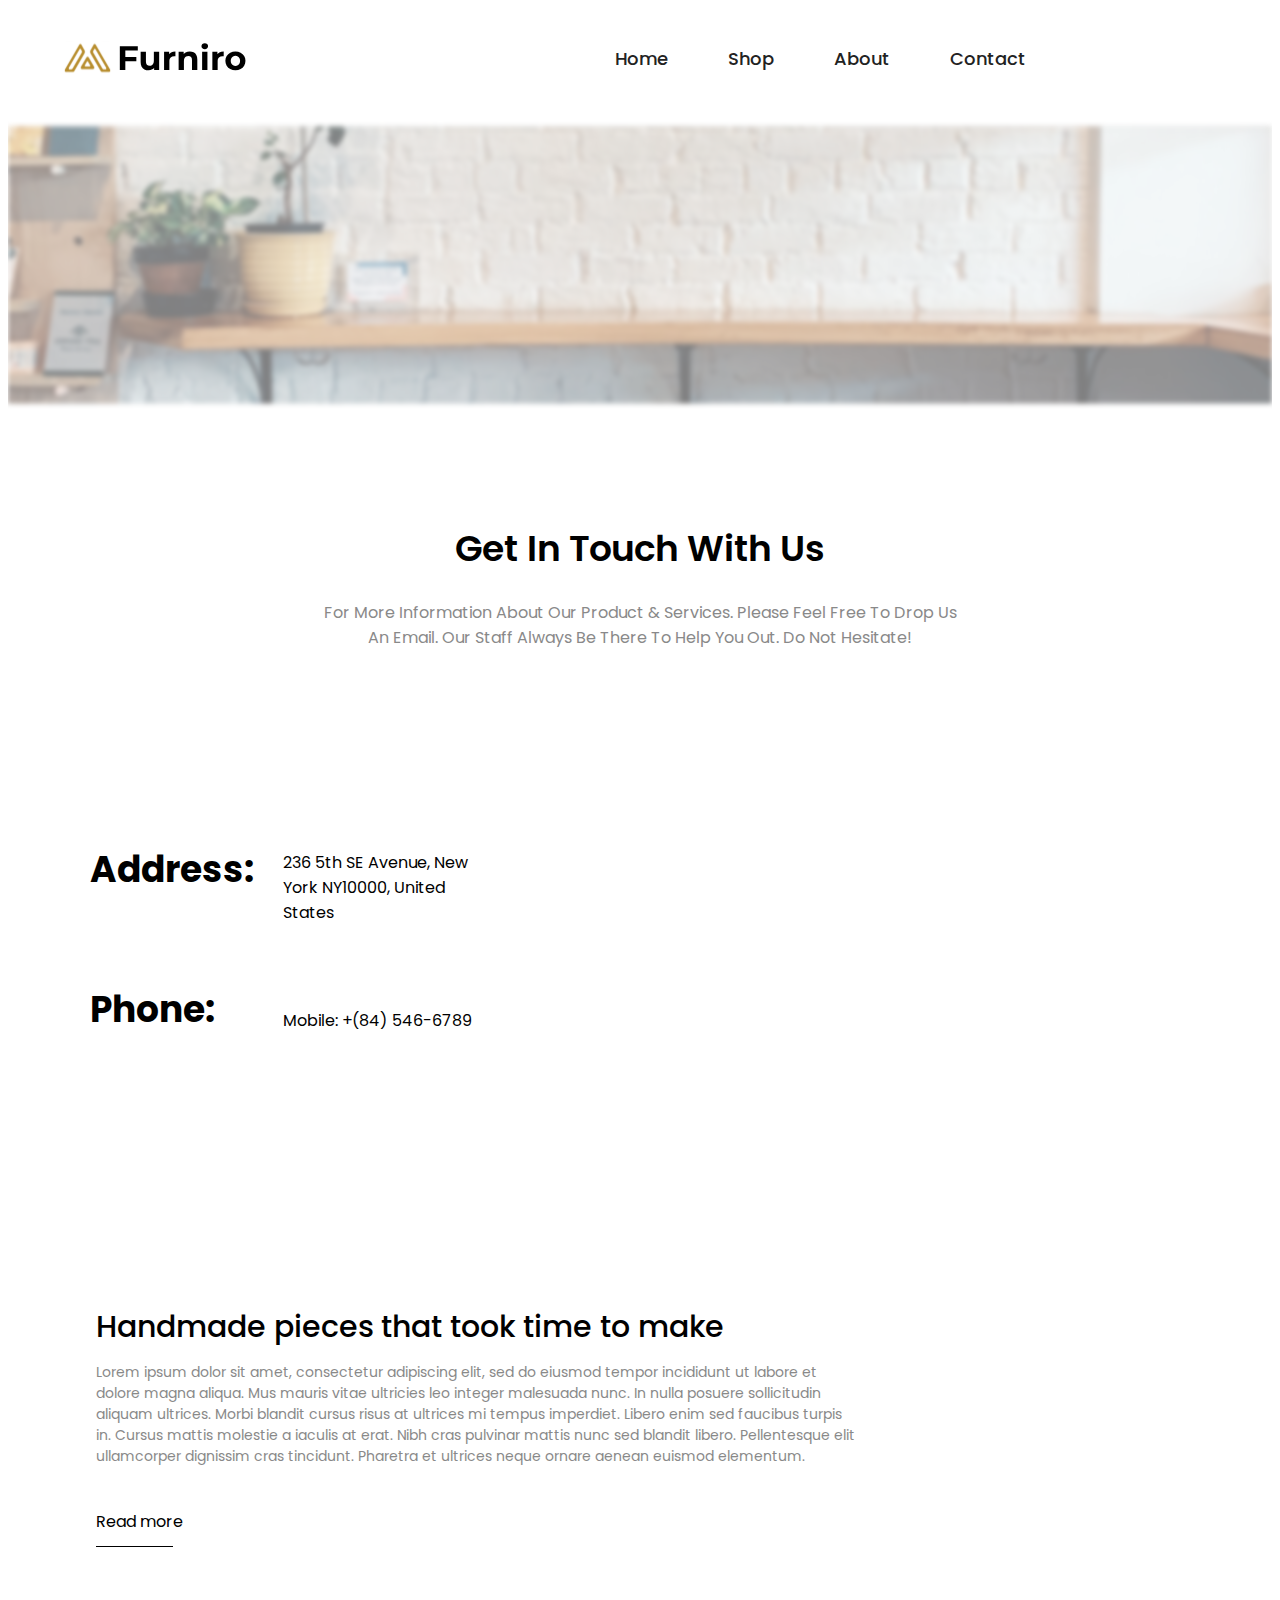
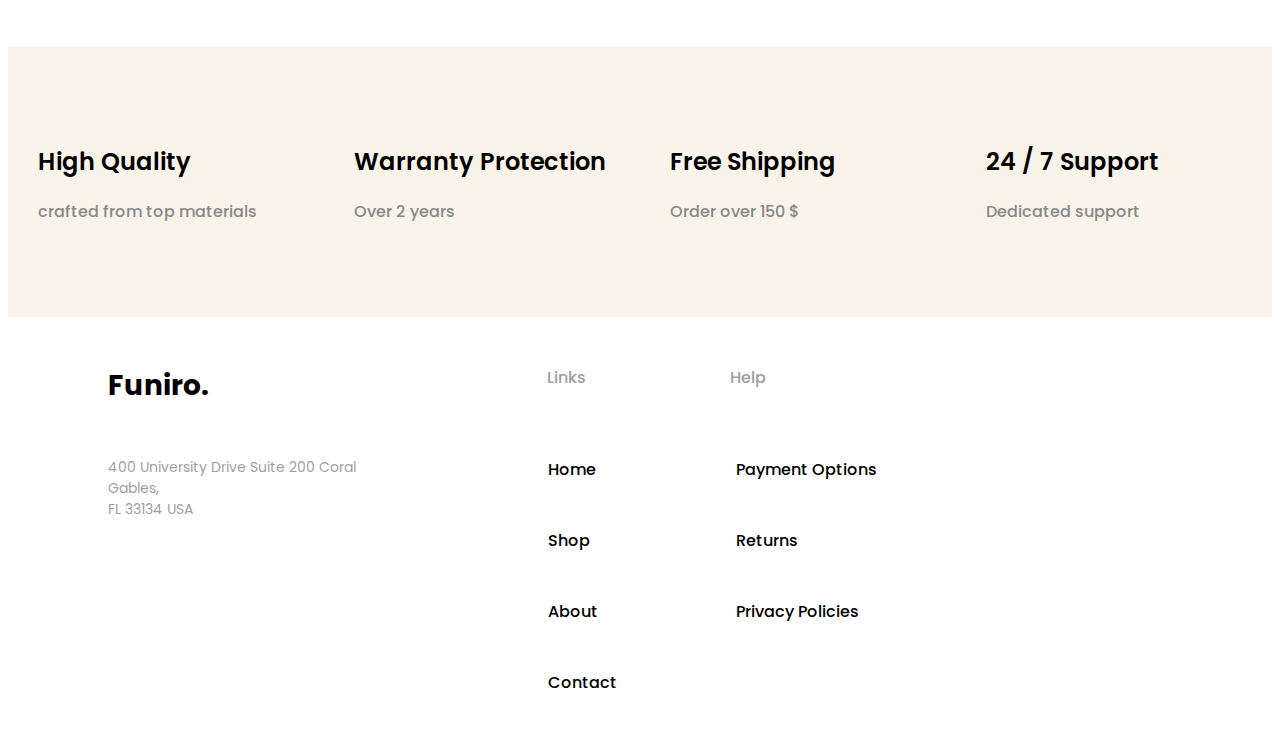
<file: contact.html>
<!DOCTYPE html>
<html lang="en">
<head>
    <meta charset="UTF-8">
    <meta name="viewport" content="width=device-width, initial-scale=1.0">
    <title>Furniture Contact Page</title>
    <link rel="stylesheet" href="/css/contact.css">
    <link rel="icon" type="image/svg" href="/images/icon.svg">
</head>
<body>
     <header class="site-header" id="header">
        <div class="header-group">
            <img src="/images/logo.svg" alt="Site Logo Image" />
            <nav class="site-nav">
                <ul>
                    <li><a href="index.html">Home</a></li>
                    <li><a href="#">Shop</a></li>
                    <li><a href="#">About</a></li>
                    <li><a href="contact.html">Contact</a></li>
                </ul>
            </nav>
        </div>
    </header>

    <main>
        <div class="banner">
            <img src="/images/banner.svg" alt="top-banner" />
        </div>

         <section class="getInTouch">
            <h1>Get In Touch With Us</h1>
            <p>For More Information About Our Product & Services. Please Feel Free To Drop Us <br /> An Email. Our Staff Always Be There To Help You Out. Do Not Hesitate!</p>
        </section>
        
        <section class="information">
            <div class="info-titles">
                <h2>Address:</h2>
                <h2>Phone:</h2>
            </div>
            <div class="actual-info">
                <p>236 5th SE Avenue, New <br /> York NY10000, United <br /> States</p>
                <p>Mobile: +(84) 546-6789</p>
            </div>
            <div class="map">
                <iframe src="https://www.google.com/maps/embed?pb=!1m14!1m12!1m3!1d5223.034634966164!2d44.79213399165064!3d41.69742503316089!2m3!1f0!2f0!3f0!3m2!1i1024!2i768!4f13.1!5e0!3m2!1sen!2sge!4v1754315639485!5m2!1sen!2sge" width="600" height="450" style="border:0;" allowfullscreen="" loading="lazy" referrerpolicy="no-referrer-when-downgrade"></iframe>
            </div>
        </section>


        <section class="readmore">
            <h2>Handmade pieces that took time to make</h2>
            <p id="first">Lorem ipsum dolor sit amet, consectetur adipiscing elit, sed do eiusmod tempor incididunt ut labore et <br /> dolore magna aliqua. Mus mauris vitae ultricies leo integer malesuada nunc. In nulla posuere sollicitudin <br /> aliquam ultrices. Morbi blandit cursus risus at ultrices mi tempus imperdiet. Libero enim sed faucibus turpis <br /> in. Cursus mattis molestie a iaculis at erat. Nibh cras pulvinar mattis nunc sed blandit libero. Pellentesque elit <br />ullamcorper dignissim cras tincidunt. Pharetra et ultrices neque ornare aenean euismod elementum.</p>
            <p id="second">Read more</p>
        </section>



        <section class="about-product">
            <div class="info">
                <h2>High Quality</h2>
                <p>crafted from top materials</p>
            </div>
            <div class="info">
                <h2>Warranty Protection</h2>
                <p>Over 2 years</p>
            </div>
            <div class="info">
                <h2>Free Shipping</h2>
                <p>Order over 150 $</p>
            </div>
            <div class="info">
                <h2>24 / 7 Support</h2>
                <p>Dedicated support</p>
            </div>
        </section>

    </main>

    <footer>
        <div class="first-row">
            <div class="footer-title">
                <h2>Funiro.</h2>
            </div>
            
            <h3>Links</h3>
            <h3>Help</h3>     
        </div>
        <div class="second-row">
            <p>400 University Drive Suite 200 Coral <br /> Gables, <br /> FL 33134 USA</p>
            <ul>
                <li><a href="#">Home</a></li>
                <li><a href="#">Shop</a></li>
                <li><a href="#">About</a></li>
                <li><a href="#">Contact</a></li>
            </ul>

            <ul>
                <li><a href="#">Payment Options</a></li>
                <li><a href="#">Returns</a></li>
                <li><a href="#">Privacy Policies</a></li>
            </ul>
            
        </div>
    </footer>
</body>
</file>
<file: css/contact.css>
@import url('https://fonts.googleapis.com/css2?family=DM+Sans:ital,opsz,wght@0,9..40,100..1000;1,9..40,100..1000&family=Poppins:ital,wght@0,100;0,200;0,300;0,400;0,500;0,600;0,700;0,800;0,900;1,100;1,200;1,300;1,400;1,500;1,600;1,700;1,800;1,900&display=swap');


body {
    font-family: Poppins, sans-serif;
};

.site-header {
    display: flex;
    align-items: center;
    gap: 32px;
    padding: 24px 48px;
    width: 1440px;
    height: 100px;
}

.header-group {
    display: flex;
    align-items: center;
    gap: 60px;
}

.site-header img {
    width: 185px;
    height: 41px;
    padding-left: 54px;
    padding-top: 29px;
}

.site-nav{
    display: flex;
    align-items: center;
    gap: 32px;
    width: 430px;
    height: 24px;
    padding-top: 30px;
    padding-left: 308px;
}

.site-nav ul {
    display: flex;
    gap: 60px;
    list-style: none;
    margin: 0;
    padding: 0;
}

.site-nav a {
    text-decoration: none;
    color: #222;
    font-weight: 500;
    font-size: 18px;
    transition: color 0.2s;
}

.site-nav a:hover {
    color: #b88e2f;
}

.getInTouch {
    text-align: center;
    margin: 0;
}

.getInTouch h1 {
    font-size: 36px;
    font-weight: 600;
    font-style: semi-bold;
    margin-top: 98px;
}

.getInTouch p {
    font-size: 16px;
    font-weight: 400;
    color: #898989;
    margin-top: 7px;
}

.information {
    display: flex;
    margin-left: 82px;
}

.info-titles {
    display: flex;
    flex-direction: column;
    gap: 85px;
    font-size: 24px;
    font-weight: 500;
    margin: 0;
    margin-right: 30px;
    margin-top: 176px;
}

.info-titles h2 {
    margin: 0;
}

.actual-info {
    display: flex;
    flex-direction: column;
    gap: 83px;
    font-size: 16px;
    font-weight: 400;
    font-style: regular;
    margin-top: 184px;
}

.actual-info p {
    margin: 0;
}

.map {
    width:680px;
    height: 374px;
    margin-left: 74px;
    margin-top: 128px;
}

.map iframe {
    width: 100%;
    height: 100%;
    margin: 0;
}

.readmore {
    display: flex;
    flex-direction: column;
    gap: 12px;
    margin-left: 88px;
    margin-top: 136px;
}

.readmore h2 {
    font-size: 30px;
    font-weight: 500;
    font-style: medium;
    margin: 0;
}

.readmore #first {
    font-size: 14px;
    font-weight: 400;
    font-style: regular;
    color: #898989;
    margin: 0;
    line-height: 150%;
}

.readmore #second {
    font-size: 16px;
    font-weight: 400;
    font-style: regular;
    margin: 0;
    margin-top: 30px;
    border-bottom: 1px solid black;
    padding-bottom: 12px;
    display: inline-block;
    white-space: nowrap;
    width: 77px;
}


.banner {
    width: 100%;
    height: 316px;
    overflow: hidden;
    display: flex;
    align-items: center;
    justify-content: center;
    margin-top: 29px;
}

.banner img {
    width: 100%;
    height: auto;
    object-fit: cover;
}



.about-product {
    display: flex;
    justify-content: center;
    align-items: center;
    justify-content: space-between;
    margin-top: 100px;
    background-color: #FAF3EA;
    width: 100%;
    height: 270px;
}

.info {
    margin-left: 30px;
    margin-right: 30px;
    width: 50%;
}

.info h2 {
    font-weight: 600;
    size: 25px;
}

.info p {
    size: 20px;
    font-weight: 500;
    color: #898989
}


.first-row {
    display: flex;
    margin-left: 100px;
    margin-top: 48px;
}

.first-row .footer-title h2 {
    font-size: 28px;
    font-weight: 700;
    margin: 0;
    margin-right: 338px;
}

.first-row h3 {
    font-size: 16px;
    color: #9F9F9F;
    font-weight: 500;
    margin: 0;
    gap: 30px;
}

.first-row h3:first-of-type {
    margin: 0;
    margin-right: 144px;
}

.second-row {
    display: flex;
    margin-left: 100px;
    margin-top: 50px;
}

.second-row p {
    font-size: 14px;
    color: #9F9F9F;
    font-weight: 400;
    margin: 0;
    margin-right: 192px;
}

.second-row ul {
    list-style: none;
    margin: 0;
    padding: 0;
    display: flex;
    flex-direction: column;
    margin-right: 119px;
}

.second-row ul li {
    margin: 0;
    margin-bottom: 46px;
}

.second-row ul a {
    text-decoration: none;
    font-size: 16px;
    font-weight: 500;
    transition: color 0.2s ease;
    color: black;
}

.second-row ul a:hover {
    color: #b88e2f;
}
</file>
